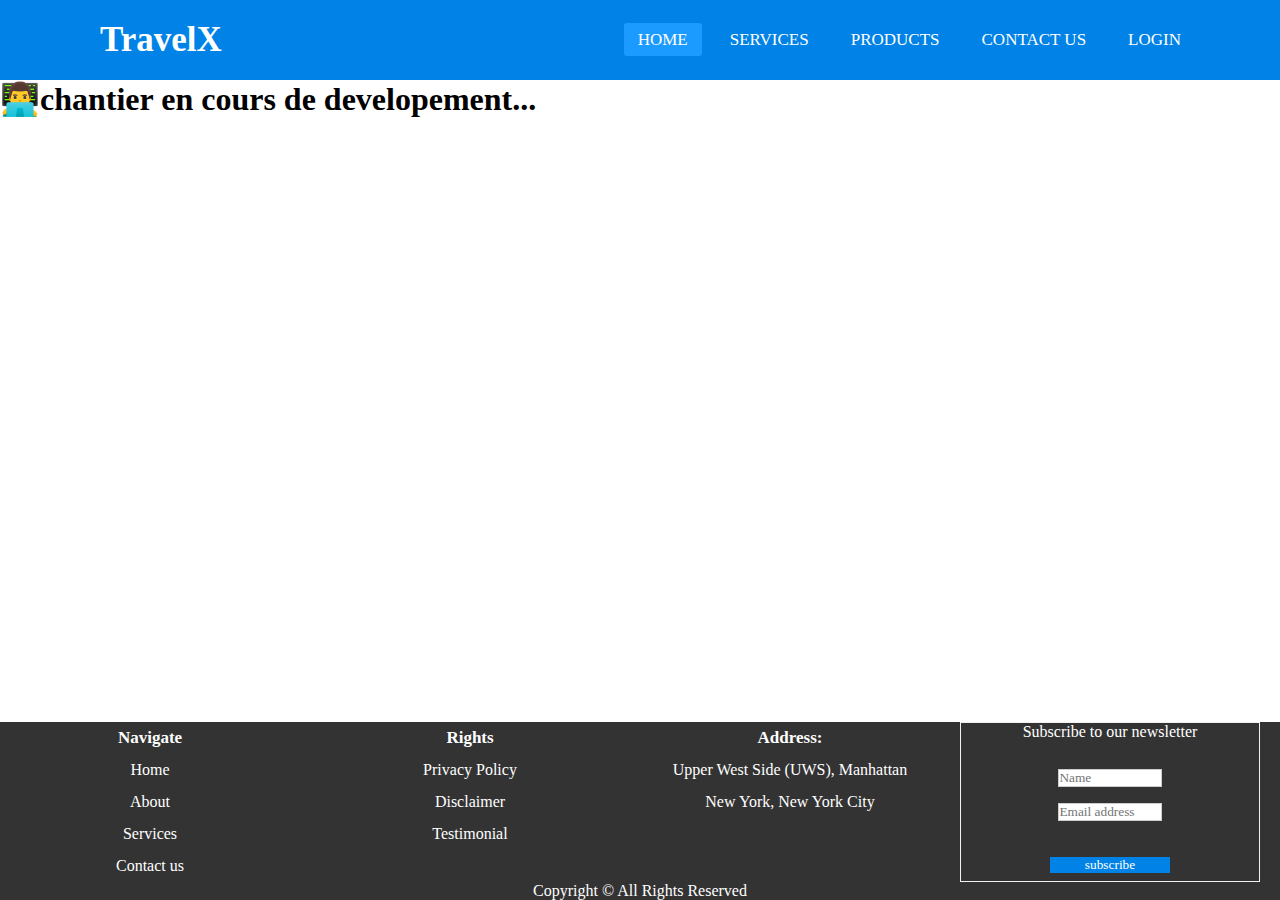
<file: index.html>
<!DOCTYPE html>
<html lang="en">
<head>
    <meta charset="UTF-8">
    <meta name="viewport" content="width=device-width, initial-scale=1.0">
    <link rel="stylesheet" href="./CSS/styles.css">
    <title>TravelX</title>
</head>
<body>

    
    <nav>
        <label class="logo">TravelX</label>
        <input type="checkbox" id="check">
        <label for="check" class="checkbtn">
          <i class="fa fa-bars"></i>
        </label>
        <ul>
          <li><a class="active">Home</a></li>
          <li><a>Services</a></li>
          <li><a>Products</a></li>
          <li><a>Contact us</a></li>
          <li><a href="./HTML/connexion.html">Login</a></li>
        </ul>
      </nav>
    
    <h1>👨‍💻chantier en cours de developement...</h1>


    <footer class="footer">

        <ul class="row">
         <li>
           <h2>Navigate</h2>
   
           <ul >
            <li>Home</li>
            <li>About</li>
            <li>Services</li>
            <li>Contact us</li>
           </ul>
   
         </li>
   
   
   
         <li>
           <h2>Rights</h2>
   
           <ul >
            <li>Privacy Policy</li>
            <li>Disclaimer</li>
            <li>Testimonial</li>
           </ul>
   
         </li>
          
    
         <li>
         <h2>Address:</h2>
         <p>Upper West Side (UWS), Manhattan
         <br/>New York,  New York City</p>
         </li>
   
   
         <div>
   
           <form>
   
           <p>Subscribe to our newsletter</p>
   
           <div class="container">
            <input type="text" placeholder="Name" name="name" required></input><br/>
            <input type="text" placeholder="Email address" name="mail" required></input>
           </div>
   
           <div>
            <input type="submit" value="subscribe"></input>
           </div>
   
           </form>
   
         </div>
        </ul>
   
           <p>Copyright © All Rights Reserved</p>
       </footer>
</body>
</html>
</file>
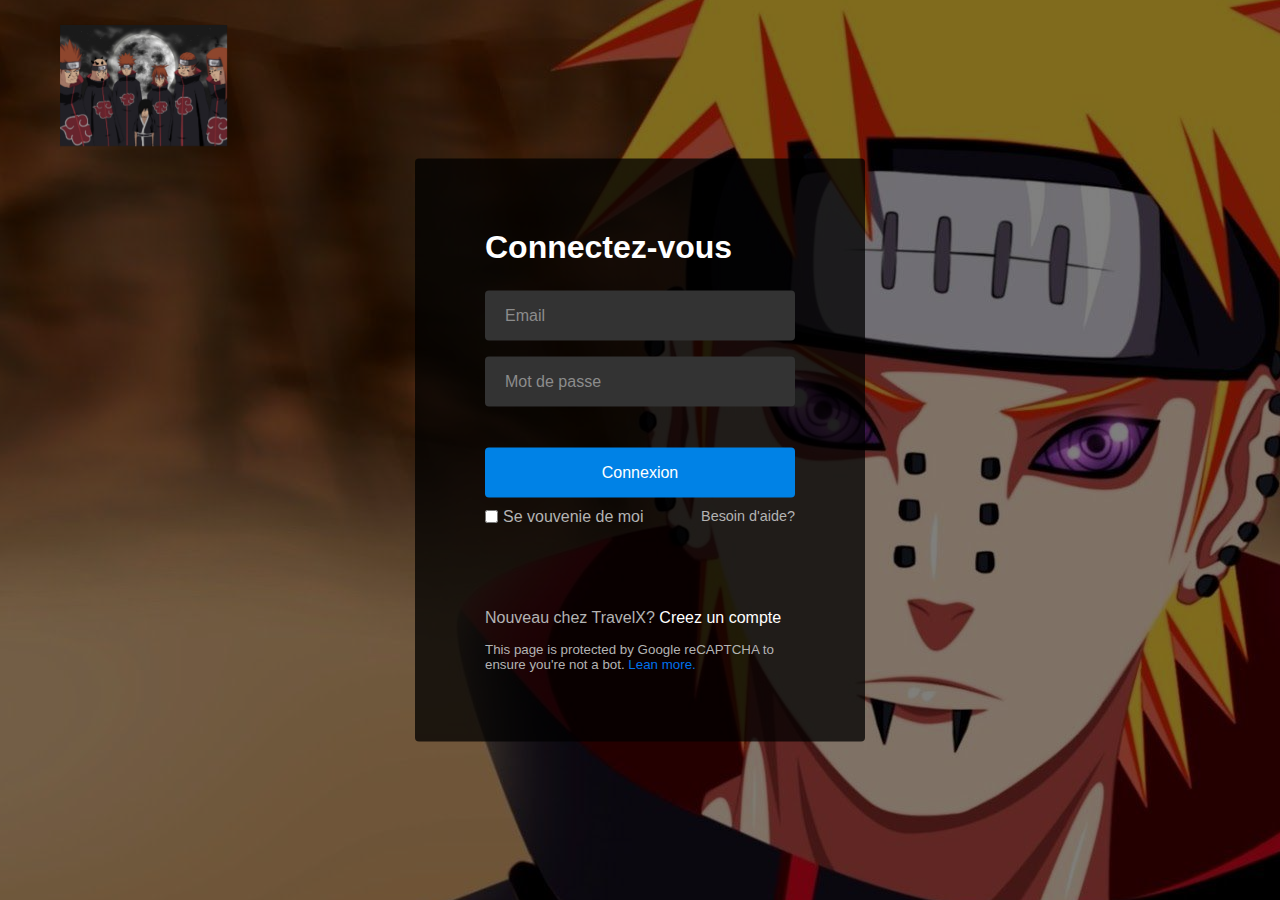
<file: HTML/connecter.html>
<!DOCTYPE html>
<html lang="en">
<head>
    <meta charset="UTF-8">
    <meta name="viewport" content="width=device-width, initial-scale=1.0">
    <link rel="stylesheet" href="./../CSS/styles.css">
    <title>TravelX</title>
</head>
<body>

    
    <nav>
        <label class="logo">TravelX</label>
        <input type="checkbox" id="check">
        <label for="check" class="checkbtn">
          <i class="fa fa-bars"></i>
        </label>
        <ul>
          <li><a class="active">Home</a></li>
          <li><a>Services</a></li>
          <li><a>Products</a></li>
          <li><a>Contact us</a></li>
          <li><a>Account</a></li>
          <li><a class="afficherNom"></a></li>
          <li><button class="deconnexion">Sign Out</button></li>
        </ul>
      </nav>
    
    <h1>👨‍💻chantier en cours de developement...</h1>


    <footer class="footer">

        <ul class="row">
         <li>
           <h2>Navigate</h2>
   
           <ul >
            <li>Home</li>
            <li>About</li>
            <li>Services</li>
            <li>Contact us</li>
           </ul>
   
         </li>
   
   
   
         <li>
           <h2>Rights</h2>
   
           <ul >
            <li>Privacy Policy</li>
            <li>Disclaimer</li>
            <li>Testimonial</li>
           </ul>
   
         </li>
          
    
         <li>
         <h2>Address:</h2>
         <p>Upper West Side (UWS), Manhattan
         <br/>New York,  New York City</p>
         </li>
   
   
         <div>
   
           <form>
   
           <p>Subscribe to our newsletter</p>
   
           <div class="container">
            <input type="text" placeholder="Name" name="name" required></input><br/>
            <input type="text" placeholder="Email address" name="mail" required></input>
           </div>
   
           <div>
            <input type="submit" value="subscribe"></input>
           </div>
   
           </form>
   
         </div>
        </ul>
   
           <p>Copyright © All Rights Reserved</p>
       </footer>
       <script src="./../JAVASCRIPTS/connecter.js"></script>
</body>
</html>
</file>
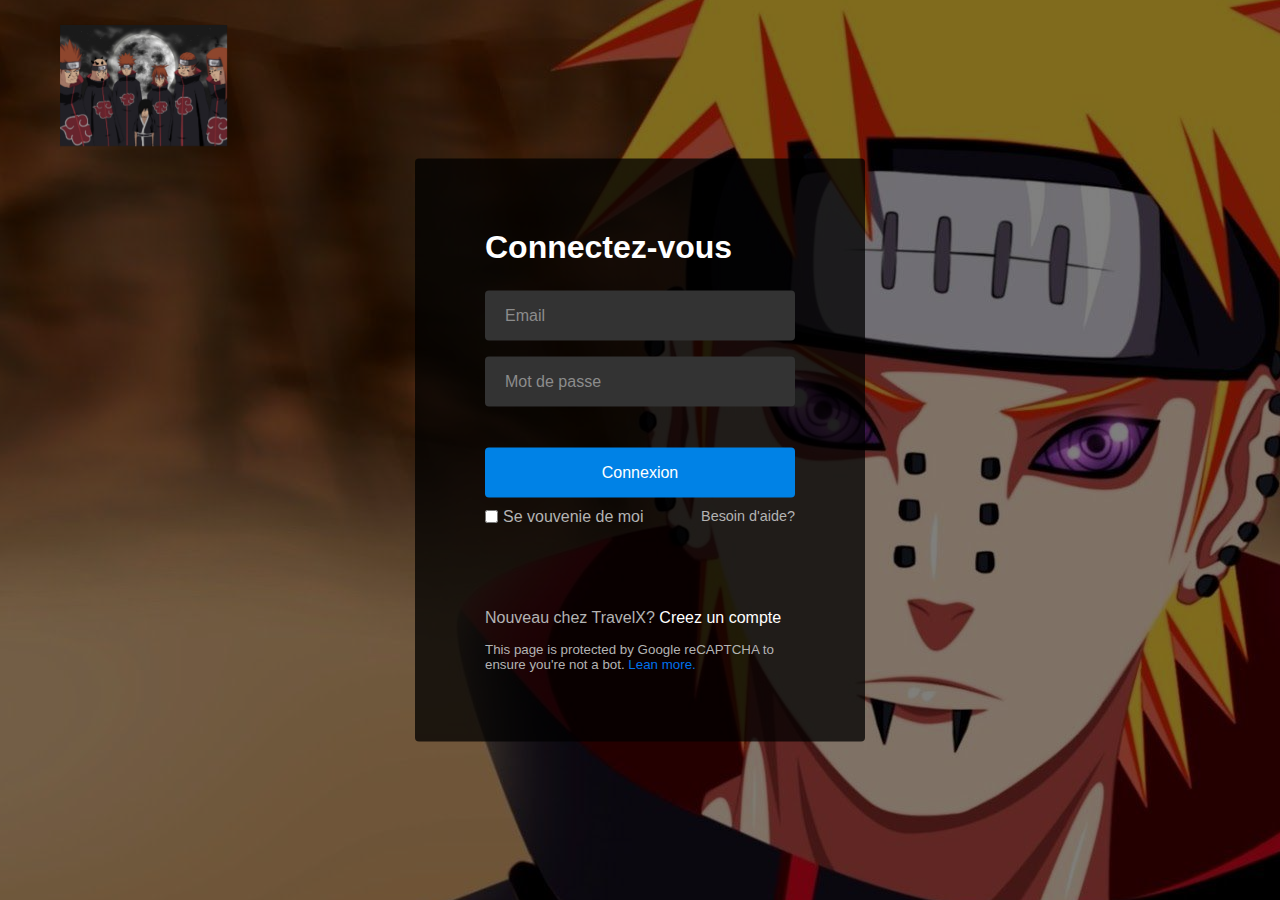
<file: HTML/connexion.html>
<!DOCTYPE html>
<html lang="en">
<head>
    <meta charset="UTF-8">
    <meta name="viewport" content="width=device-width, initial-scale=1.0">
    <link rel="stylesheet" href="./../CSS/connexion.css">
    <title>connexion</title>
</head>
<body>
    <nav>
        <a href="./../index.html"><img src="./../IMAGE/b.jpg" alt="logo" srcset=""></a>
    </nav>
    <div class="form-wrapper">
        <h2>Connectez-vous</h2>
        <form class="formulaire">
            <div class="form-control">
                <input type="email" required name="email">
                <label>Email</label>
            </div>
            <div class="form-control">
                <input type="password" required name="motDePasse" maxlength="8" minlength="4">
                <label>Mot de passe</label>
            </div>
            <button>Connexion</button>
            <div class="form-help">
                <div class="remember-me">
                    <input type="checkbox" id="remember-me">Se vouvenie de moi
                    <label></label>
                </div>
                <a href="#">Besoin d'aide?</a>
            </div>
        </form>
        <p class="messagesDeConnexion"></p><br>
        <p>Nouveau chez TravelX? <a href="./inscription.html">Creez un compte</a></p>
        <small>
            This page is protected by Google reCAPTCHA to ensure you're not a bot.
            <a href="#">Lean more.</a>
        </small>
    </div>
    <script src="./../JAVASCRIPTS/connexion.js"></script>
</body>
</html>
</file>
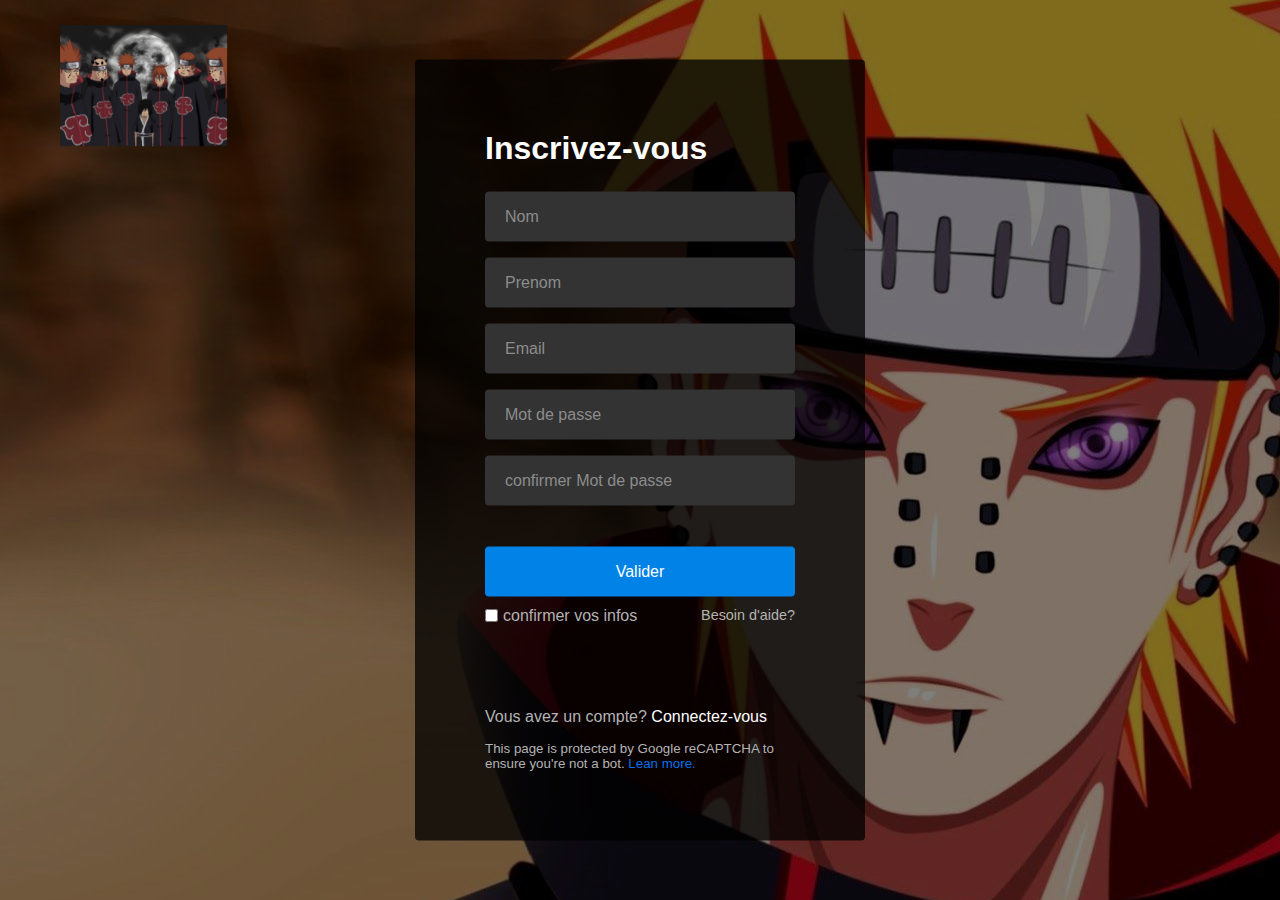
<file: HTML/inscription.html>
<!DOCTYPE html>
<html lang="en">
<head>
    <meta charset="UTF-8">
    <meta name="viewport" content="width=device-width, initial-scale=1.0">
    <link rel="stylesheet" href="./../CSS/connexion.css">
    <title>inscription</title>
</head>
<body>
    <nav>
        <a href=""><img src="./../IMAGE/b.jpg" alt="logo" srcset=""></a>
    </nav>
    <div class="form-wrapper">
        <h2>Inscrivez-vous</h2>
        <form class="formulaire">
            <div class="form-control">
                <input type="text" required name="name" id="name">
                <label>Nom</label>
            </div>
            <div class="form-control">
                <input type="text" required name="prenom" id="prenom">
                <label>Prenom</label>
            </div>
            <div class="form-control">
                <input type="email" required name="email" id="email">
                <label>Email</label>
            </div>
            <div class="form-control">
                <input type="password" required name="motDePasse" id="motDePasse" maxlength="8" minlength="4">
                <label>Mot de passe</label>
            </div>
            <div class="form-control">
                <input type="password" required name="confirmeMotDePasse" id="confirmeMotDePasse" maxlength="8" minlength="4">
                <label>confirmer Mot de passe</label>
            </div>
            <button>Valider</button>
            <div class="form-help">
                <div class="remember-me">
                    <input type="checkbox" id="remember-me" required name="confirmerInfos">confirmer vos infos
                    <label></label>
                </div>
                <a href="#">Besoin d'aide?</a>
            </div>
        </form>
        <p class="messagesDinscription"></p><br>
        <p>Vous avez un compte? <a href="./connexion.html">Connectez-vous</a></p>
        <small>
            This page is protected by Google reCAPTCHA to ensure you're not a bot.
            <a href="#">Lean more.</a>
        </small>
    </div>
</body>
<script src="./../JAVASCRIPTS/inscription.js"></script>
</html>
</file>
<file: CSS/styles.css>
/* ma navbar */

* {
    margin: 0;
    padding: 0;
    box-sizing: border-box;
    font-family: montserrat;
  }
  
  nav {
    height: 80px;
    width: 100%;
    background: rgb(0, 130, 230);
  }
  
  label.logo {
    color: white;
    font-weight: bold;
    font-size: 35px;
    line-height: 80px;
    padding: 0 100px;
  }
  
  nav ul {
    float: right;
    margin-right: 80px;
  }
  
  nav ul li {
    list-style: none;
    display: inline-block;
    margin: 0 5px;
    line-height: 80px;
  }
  
  nav ul li a {
    color: white;
    text-decoration: none;
    text-transform: uppercase;
    font-size: 17px;
    padding: 7px 14px;
    border-radius: 3px;
  }
  
  a.active, a:hover {
    background: #1b9bff;
  }
  
  .checkbtn {
    font-size: 30px;
    color: white;
    float: right;
    line-height: 80px;
    margin-right: 40px;
    cursor: pointer;
    display: none;
  }
  
  #check {
    display: none;
  }
  
  @media(max-width:1067px) {
    label.logo {
      font-size: 30px;
      padding-left: 50px;
    }
    nav ul li a {
      font-size: 16px
    }
  }
  
  @media(max-width: 972px) {
    .checkbtn {
      display: block;
    }
    nav ul {
      position: absolute;
      height: 100vh;
      width: 100%;
      left: -100%;
      background: #2c3e50;
      text-align: center;
      transition: all .5s;
    }
    nav ul li {
      display: block;
    }
    nav ul li a {
      font-size: 20px;
      cursor: pointer;
    }
    a.active, a:hover {
      background: none;
      color: #0082e6;
    }
    #check:checked ~ ul {
      left: 0;
    }  
  }
  
  




 /*  mon footer */
  footer{
    position: fixed;
    left: 0;
    bottom: 0;
    width: 100%;
    background-color: #333;
    color: white;
    text-align: center;
  }
  
  h2 {
    font-weight:600;
    font-size: 17px;
  }
  
  .footer ul{
    list-style:none;
    padding-left:0;
  }
  
  .footer li{
    line-height:2em
  }
  
  .row{
    display: flex;
    flex-flow:row wrap;
  }
  
  .row > * {
    flex: 1 50%;
    margin-right: 1.25em;
  }
  
  form {
    border: 1px solid #f1f1f1;
  }
  
  .container {
    padding: 20px;
  }
  
  input[type=text], input[type=submit] {
    width: 40%;
    margin: 8px 0;
    display: inline-block;
    border: 1px solid #ccc;
    box-sizing: border-box;
  }
  
  input[type=submit]{
    background-color:rgb(0, 130, 230);;
    color: white;
    border:none;
  }
  
  input[type=submit]:hover{
    opacity:0.8;
  }
  
  
  @media screen and (min-width: 600px){
    .row > * {
      flex:1;
    }
  }
  
  @media (max-width: 600px){
    .footer {
      padding: 15px;
    }
  }
</file>
<file: CSS/connexion.css>
*{
    margin: 0;
    padding: 0;
    box-sizing: border-box;
    font-family: "Roboto", sans-serif;
}
body{
    background: #000;
}
body::before{
    content: "";
    position: absolute;
    left: 0;
    top: 0;
    opacity: 0.5;
    width: 100%;
    height: 100%;
    background: url('./../IMAGE/a.jpg');
    background-position: center;
}
nav {
    position: fixed;
    padding: 25px 60px;
    z-index: 1;
}
nav a img{
    width: 167px;
}
.form-wrapper{
    position: absolute;
    left: 50%;
    top: 50%;
    border-radius: 4px;
    padding: 70px;
    width: 450px;
    transform: translate(-50%, -50%);
    background: rgba(0, 0, 0, 0.75);
}
.form-wrapper h2{
    color: #fff;
    font-size: 2rem;
}
.form-wrapper form{
    margin: 25px 0 65px;
}
form .form-control{
    height: 50px;
    position: relative;
    margin-bottom: 16px;
}
.form-control input{
    height: 100%;
    width: 100%;
    background: #333;
    border: none;
    outline: none;
    border-radius: 4px;
    color: #fff;
    font-size: 1rem;
    padding: 0 20px;
}
.form-control input:is(:focus, :valid){
    background: #444;
    padding: 16px 20px 0;
}
.form-control label{
    position: absolute;
    left: 20px;
    top: 50%;
    transform: translateY(-50%);
    font-size: 1rem;
    pointer-events: none;
    color: #8c8c8c;
    transition: all 0.1s ease;
}
.form-control input:is(:focus, :valid)~label{
    font-size: 0.75rem;
    transform: translateY(-130%);
}
form button {
    width: 100%;
    padding: 16px 0;
    font-size: 1rem;
    background: rgb(0, 130, 230);
    color: #fff;
    font-weight: 500;
    border-radius: 4px;
    border: none;
    outline: none;
    margin: 25px 0 10px;
    cursor: pointer;
    transition: 0.1s ease;
}
form button:hover{
    background: rgb(0, 130, 230);
}
.form-wrapper a{
    text-decoration: none;
}
.form-wrapper a:hover{
    text-decoration: underline;
}
.form-wrapper :where(label, p, small, a){
    color: #b3b3b3;
}
form .form-help{
    display: flex;
    justify-content: space-between;
}
form .remember-me{
    display: flex;
    color: #b3b3b3;
}
form .remember-me input{
    margin-right: 5px;
    accent-color: #b3b3b3;
}
form .form-help :where(label, a){
    font-size: 0.9rem;
}
.form-wrapper p a{
    color: #fff;
}
.form-wrapper small {
    display: block;
    margin-top: 15px;
    color: #b3b3b3;
}
.form-wrapper small a{
    color: #0071eb;
}
/* .messagesDinscription{
    color: green;
    font-size: 1.5rem;
} */
@media (max-width: 740px) {
    body::before{
        display: none;
    }
    nav, .form-wrapper {
        padding: 240px;
    }
    nav a img{
        display: none;
    }
    .form-wrapper{
        width: 100%;
        top: 43%;
    }
    .form-wrapper form {
        margin: 25px 0 40px;
    }
}
</file>
